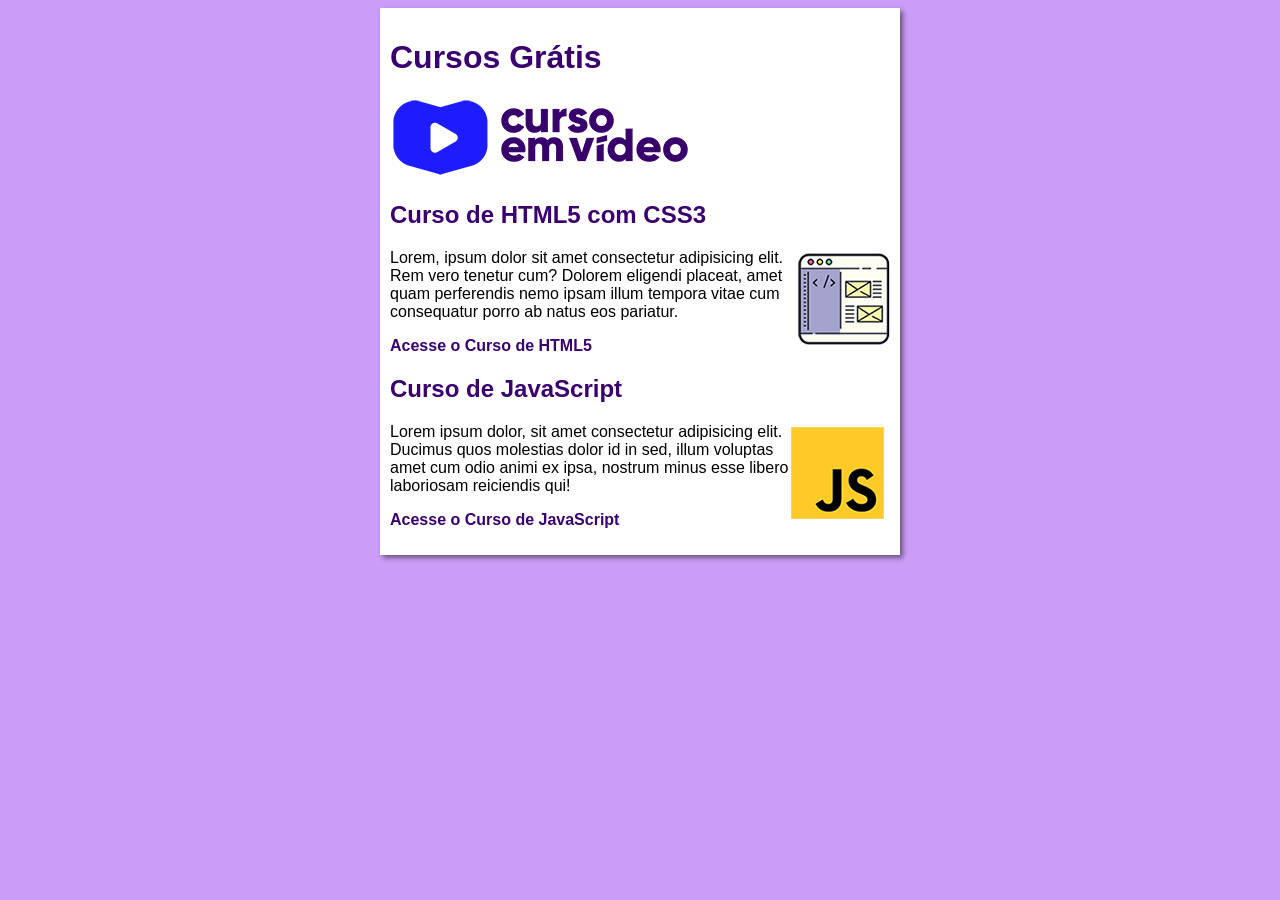
<file: index.html>
<!DOCTYPE html>
<html lang="pt-BR">
<head>
    <meta charset="UTF-8">
    <meta name="viewport" content="width=device-width, initial-scale=1.0">
    <title>Curso em Video</title>
    <link rel="stylesheet" href="estilos/style.css">
</head>
<body>
    <main>
        <header>
            <h1>Cursos Grátis</h1>
            <img src="imagens/curso-em-video-cor.png" alt="Curso em Video"> 
        </header>
        <article>
            <h2>Curso de HTML5 com CSS3</h2>
            <img class="lado" src="imagens/curso-html-css.png" alt="Curso de HTML">
            <p>Lorem, ipsum dolor sit amet consectetur adipisicing elit. Rem vero tenetur cum? Dolorem eligendi placeat, amet quam perferendis nemo ipsam illum tempora vitae cum consequatur porro ab natus eos pariatur.</p>
            <p><a href="curso-html.html">Acesse o Curso de HTML5</a></p>
        </article>
        <article>
            <h2>Curso de JavaScript</h2>
            <img class="lado" src="imagens/curso-javascript.png" alt="Curso JS">
            <p>Lorem ipsum dolor, sit amet consectetur adipisicing elit. Ducimus quos molestias dolor id in sed, illum voluptas amet cum odio animi ex ipsa, nostrum minus esse libero laboriosam reiciendis qui!</p>
            <p><a href="curso-js.html">Acesse o Curso de JavaScript</a></p>
        </article>
    </main>
    
</body>
</html>
</file>
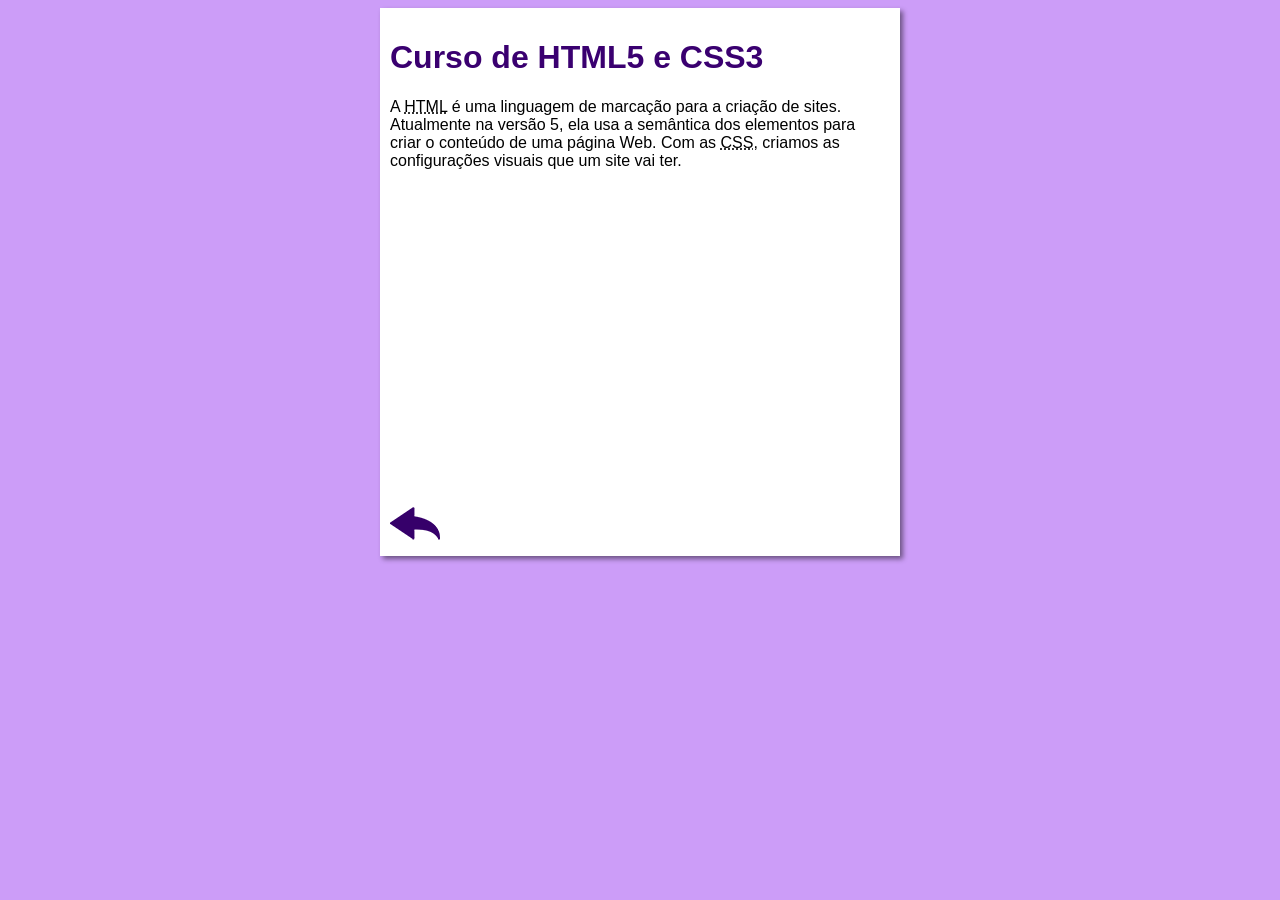
<file: curso-html.html>
<!DOCTYPE html>
<html lang="pt-br">
<head>
    <meta charset="UTF-8">
    <meta name="viewport" content="width=device-width, initial-scale=1.0">
    <title>Curso de HTML</title>
    <link rel="stylesheet" href="estilos/style.css">
</head>
<body>
    <main>
        <header>
            <h1>Curso de HTML5 e CSS3</h1>
        </header>
        <article>
            <p>A <abbr title="HyperText Markup Language">HTML</abbr> é uma linguagem de marcação para a criação de sites. Atualmente na versão 5, ela usa a semântica dos elementos para criar o conteúdo de uma página Web. Com as <abbr title="Cascading Style Sheets">CSS</abbr>, criamos as configurações visuais que um site vai ter.</p>

            <iframe width="560" height="315" src="https://www.youtube.com/embed/jgQjeqGRdgA?si=s_YqX-FhtevCz286" title="YouTube video player" frameborder="0" allow="accelerometer; autoplay; clipboard-write; encrypted-media; gyroscope; picture-in-picture; web-share" referrerpolicy="strict-origin-when-cross-origin" allowfullscreen></iframe>

            <a href="index.html"><img src="imagens/btn-back.png" alt="Voltar"></a>
            
        </article>
    </main>
</body>
</html>
</file>
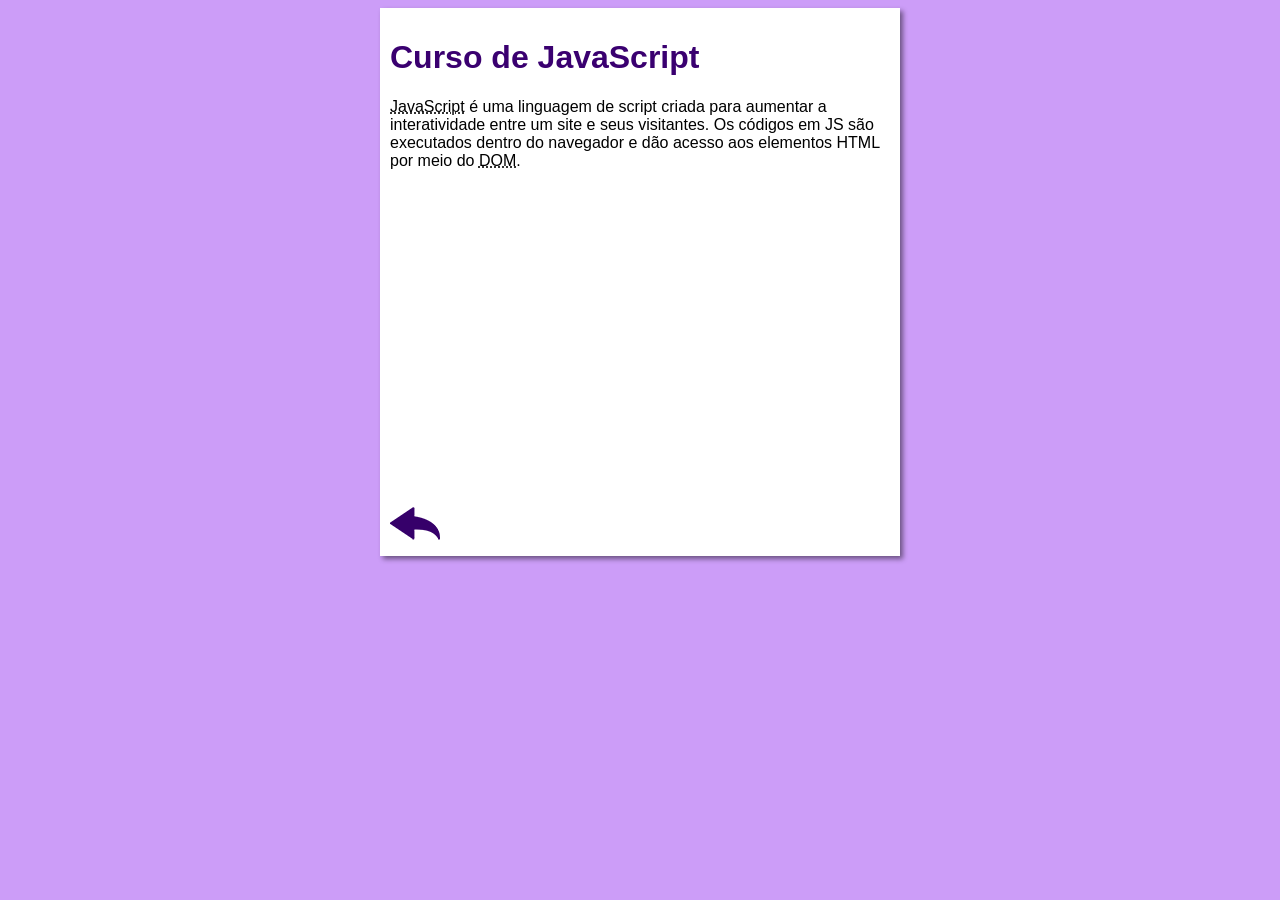
<file: curso-js.html>
<!DOCTYPE html>
<html lang="pt-br">
<head>
    <meta charset="UTF-8">
    <meta name="viewport" content="width=device-width, initial-scale=1.0">
    <title>Curso de JavaScript</title>
    <link rel="stylesheet" href="estilos/style.css">
</head>
<body>
    <main>
        <header>
            <h1>Curso de JavaScript</h1>
        </header>
        <article>
            <p><abbr title="JavaScript">JavaScript</abbr> é uma linguagem de script criada para aumentar a interatividade entre um site e seus visitantes. Os códigos em JS são executados dentro do navegador e dão acesso aos elementos HTML por meio do <abbr title="Document Object Model">DOM</abbr>.</p>

            <iframe width="560" height="315" src="https://www.youtube.com/embed/BXqUH86F-kA" frameborder="0" allow="accelerometer; autoplay; encrypted-media; gyroscope; picture-in-picture" allowfullscreen></iframe>

            <a href="index.html"><img src="imagens/btn-back.png" alt="Voltar"></a>
        </article>
    </main>
</body>
</html>
</file>
<file: estilos/style.css>
* {
    font-family: Arial, Helvetica, sans-serif;
    font-size: 16px;
}

body {
    background-color: rgb(204, 157, 248)

}

main {
    background-color: white;
    width: 500px;
    margin: auto;
    padding: 10px;
    box-shadow: 3px 3px 5px rgba(0, 0, 0, 0.473)
}

h1 {
    font-size: 2em;
    color:rgb(58, 0, 112)
}

h2 {
    font-size: 1.5em;
    color:rgb(58, 0, 112)
}

img.lado {
    float: right
}

a {
    text-decoration: none;
    font-weight: bold;
    color:rgb(58, 0, 112)
}

a:hover {
    text-decoration: underline;
    color: rgb(26, 26, 255);
}
</file>
